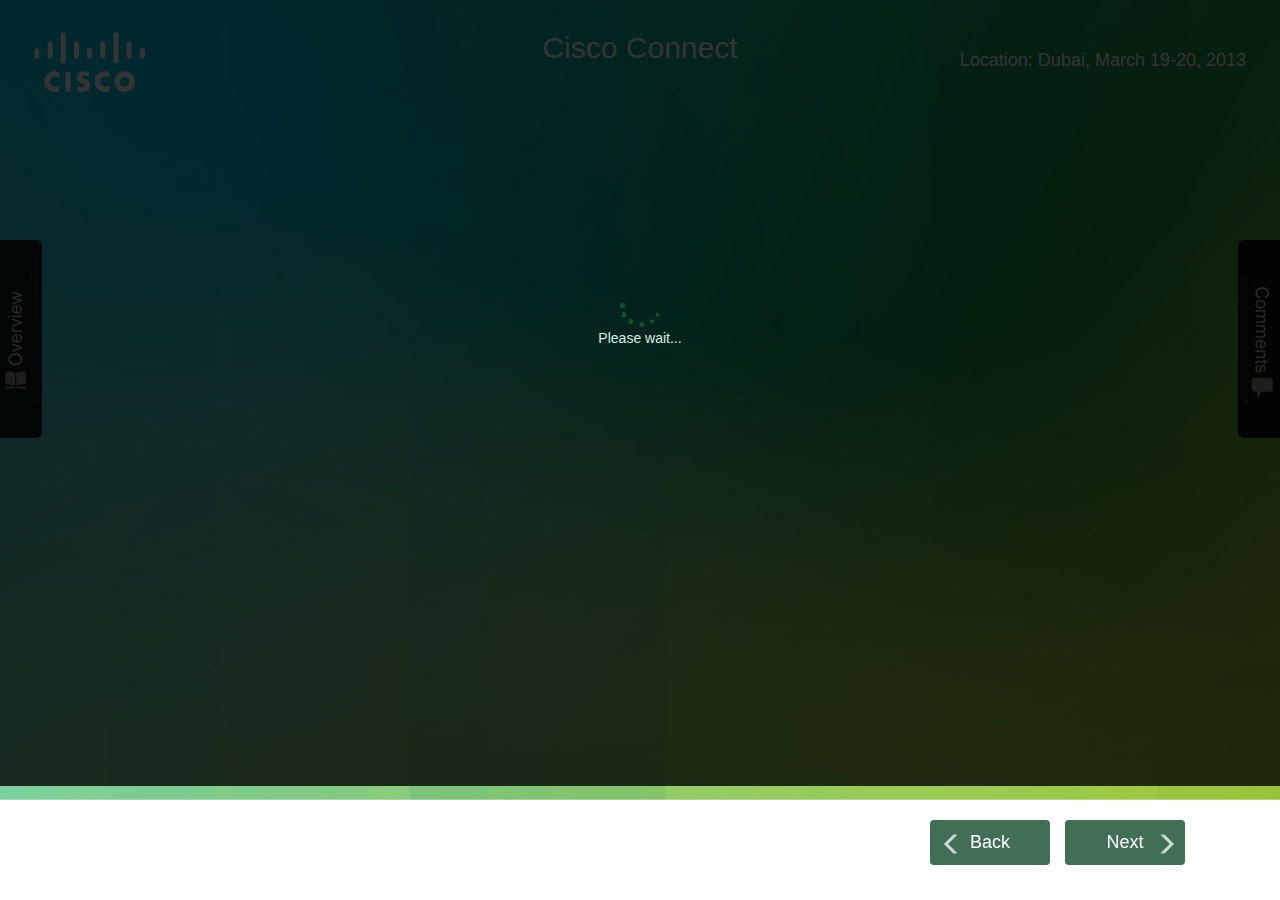
<file: index.html>
<!DOCTYPE html>
<!-- paulirish.com/2008/conditional-stylesheets-vs-css-hacks-answer-neither/ -->
<!--[if lt IE 7]> <html class="no-js lt-ie9 lt-ie8 lt-ie7" lang="en"> <![endif]-->
<!--[if IE 7]>    <html class="no-js lt-ie9 lt-ie8" lang="en"> <![endif]-->
<!--[if IE 8]>    <html class="no-js lt-ie9" lang="en"> <![endif]-->
<!--[if gt IE 8]><!-->
<html class="no-js" lang="en">
<!--<![endif]-->
<head>
    <meta charset="utf-8" />
    <!-- Set the viewport width to device width for mobile -->
    <meta name="viewport" content="width=device-width, initial-scale=1, maximum-scale=1">
    <title>Cisco Connect, Dubai</title>
    <!-- Included CSS Files (Compressed) -->
    <link rel="stylesheet" href="styles/foundation.min.css">
    <link rel="stylesheet" href="styles/base.css">
    <link rel="stylesheet" href="styles/layout.css">
    <link rel="stylesheet" href="styles/jquery.fancybox-1.3.4.css">
    <!-- video css -->
    <link rel="stylesheet" href="styles/video-js.css">
    <!-- close video css -->
    <!--jquery-ui-css-->
    <link rel="stylesheet" type="text/css" href="styles/jquery-ui.css"/>
    <!--close-Jquery-ui-css-->
    <!--jquery-ui-slider-js-->
    
    <script src="phonegap.js"></script>
    <script src="childbrowser.js"></script>

    <!--close-jquery-ui-slider-js-->
    <script src="scripts/libs/jquery-1.7.2.min.js" type="text/javascript"></script>
    <script src="scripts/libs/jquery.ui/jquery-ui-1.9.2.full.js" type="text/javascript"></script>
    <script src="scripts/libs/jquery.ui/jquery.ui.touch-punch.min.js.js" type="text/javascript"></script>
    <script type="text/javascript" src="scripts/libs/jquery.fancybox-1.3.4.pack.js"></script>
    <script type="text/javascript" src="scripts/libs/custom-form-elements.js"></script>
    <!-- video js -->
    <script type="text/javascript" src="scripts/libs/video.js"></script>
    <!-- video js close here -->
    <script type="text/javascript" src="scripts/libs/modernizr.foundation.js"></script>
    <script src="scripts/libs/jquery.mCustomScrollbar.js" type="text/javascript"></script>

    <script src="scripts/libs/jquery.validate.min.js" type="text/javascript"></script>

    <script src="scripts/FilesystemHelper.js" type="text/javascript"></script>
    <script src="scripts/FiletransferHelper.js" type="text/javascript"></script>
    <script src="scripts/DatabaseHelper.js" type="text/javascript"></script>

    <!--Widgets -->
    <script src="controllers/jquery.ui.mainController.js" type="text/javascript"></script>
    <script src="controllers/jquery.ui.masterPage.js" type="text/javascript"></script>
    <script src="controllers/jquery.ui.contact.js" type="text/javascript"></script>
    <script src="controllers/questions/jquery.ui.surveyQuestionBase.js" type="text/javascript"></script>
    <script src="controllers/questions/jquery.ui.multiSelect.js" type="text/javascript"></script>
    <script src="scripts/jquery.ui.panelDraggable.js" type="text/javascript"></script>
    <script src="controllers/questions/jquery.ui.singleSelect.js" type="text/javascript"></script>
    <script src="controllers/questions/jquery.ui.dropDown.js" type="text/javascript"></script>
    <script src="controllers/questions/jquery.ui.textInput.js" type="text/javascript"></script>
    <script src="controllers/questions/jquery.ui.sliderQuestion.js" type="text/javascript"></script>
    <script src="controllers/questions/jquery.ui.order.js" type="text/javascript"></script>
    <script src="controllers/questions/jquery.ui.contingency.js" type="text/javascript"></script>
    <script src="controllers/jquery.ui.quickJump.js" type="text/javascript"></script>
    <script src="controllers/jquery.cisco.comment.js" type="text/javascript"></script>
    <script src="controllers/jquery.cisco.thankYou.js" type="text/javascript"></script>
    <script src="controllers/jquery.cisco.settings.js" type="text/javascript"></script>
    <script src="controllers/jquery.cisco.loading.js" type="text/javascript"></script>
    <script src="controllers/jquery.cisco.responseList.js" type="text/javascript"></script>
    <!--Models -->
    <script src="models/CountryList.js" type="text/javascript"></script>
    <script src="models/Survey.js" type="text/javascript"></script>
    <script src="models/answers.js" type="text/javascript"></script>
    <script type="text/javascript">
    
    	/******* Global Variables*******/
        var filesystemHelper;
        var isPhoneGap = !!(window.PhoneGap || window.cordova);
        var ciscoDeviceId = null;
        var databaseHelper = null;
        
        var loadingWidget = null;
      
        function getBasePath() {
            return "http://" + localStorage.serverIp + "/cisco";
        }

        //var baseServerPath = "http://192.168.1.19/CiscoWebService";
        //var baseServerPath = "http://theneolinx.info/clients/cisco/service";
        //var baseServerPath = "http://faircontrol.fshosting.de/cisco";
        var baseServerPath = getBasePath();
        //var baseServerPath = "http://192.168.1.113/CiscoWebService";
        document.addEventListener("deviceready", function () {
                                 // alert("inside device ready");
            filesystemHelper = new FilesystemHelper();
            ciscoDeviceId = device.uuid.replace(/\-/g, "_");
            //alert(ciscoDeviceId);
            
            databaseHelper = new DatabaseHelper(function () {
                $(".main[data-role='MasterPage']").masterPage();
            });
            
            //alert(filesystemHelper);
            /*if (window.plugins.childBrowser == null) {
                ChildBrowser.install();
            }*/
        }, false);

        $(document).ready(function () {           
            loadingWidget = $("#loadingDiv").loading().data("loading");
            loadingWidget.show();
            if (!isPhoneGap) {
                $(".main[data-role='MasterPage']").masterPage({});
            }
        });
        
    </script>
  
    <!-- IE Fix for HTML5 Tags -->
    <!--[if lt IE 9]>
    <script src="http://html5shiv.googlecode.com/svn/trunk/html5.js"></script>
  <![endif]-->
</head>
<body>
    <div class="container">
        <div class="row">
            <header>
                <div class="cols_l">
                    <figure>
                        <a id="ciscoLogo" href="#" title="Welcome | Cisco Collaboration Analyst and Consultant Summit 2012">
                            <img src="images/cisco-logo.png" alt="site logo" class="scale-with-grid" width="111" height="60"/>
                        </a>
                    </figure>
                </div>
                <div class="middle">
            	    <h1>Cisco Connect</h1>
                </div>
                <div class="cols_r">
            	    <p>Location: Dubai, March 19-20, 2013</p>
                </div>
            </header>
        </div>
        <div data-role="MasterPage" class="main">
            <div id="dynamicContent">
            </div>
            <div class="buttonWrap commonBtnWrap">
                <a id="btnBack" class="button back" href="#">Back</a> 
                <a id="btnNext" class="button next"
                    href="#">Next</a>
            </div>
        </div>
    </div>
    <div class="panelDriver">
        <div class="overviewCont">
            <ul data-bind="{context: 'questions'}">
                <li id="quickJump0"><a href="#" class="active" data-events="{click: '_goToContact'}">Contact</a></li>
                <li id="quickJump{path: 'id'}" data-item><a href="#" data-events="{click: '_goToQuestion'}">{path: 'text'}</a></li>
                
            </ul>
            <a href="#" class="leftPanel active_l">&nbsp;</a>
        </div>
    </div>
    <div class="panelDriver">
        <div class="comments">
            <form id="commentForm">
        	    <div class="txt-area">
	                <textarea rows="15" cols="12" name="comment"></textarea>
                </div>
                <div class="commentWrap ui-helper-clearfix">
                    <div class="row1 comtInfo">
                        <div class="child_l left">
                            <label>
                                Assign to:</label>
                            <input type="checkbox" name="assignTo" class="styled">
                        </div>
                        <div class="middleChild left">
                            <select data-bind="{context: 'salesmen'}">
                                <option id="salesman{path: 'id'}" data-item>{path: 'name'}</option>                            
                            </select>
                        </div>
                        <div class="child_r left">
                            <input type="checkbox" name="telemarketingQualification" class="styled">
                            <label>
                                Telemarketing qualification</label>
                        </div>
                    </div>
                    <div class="row2">
                        <div class="control_cols">
                            <input type="text" id="optInEmail" name="email" placeholder="Your Email">
                            <label id="optInError" for="email" generated="true" class="error" style="display:none">Please enter a valid email.</label>
                        </div>
                        <div class="control_cols_xlarge">
                            <input type="checkbox" id="receiveEmail" name="receiveEmail" class="styled">
                            <label>
                                Yes, I would like to receive further information from Cisco per email</label>
                        </div>
                        <div class="control_cols_xlarge">
                            <a href="#" class="okBtn">Ok</a>
                        </div>
                    </div>
                </div>
            </form>
            <a href="#" class="rightPanel active_r">&nbsp;</a>
        </div>
        
    </div>   
    <div id="loadingDiv" class="loadingBg">
    	<div class="loading"></div>
        <div class="loadingText">Please wait...</div>
        <div class="progress"></div>
    </div>
</body>
</html>
</file>
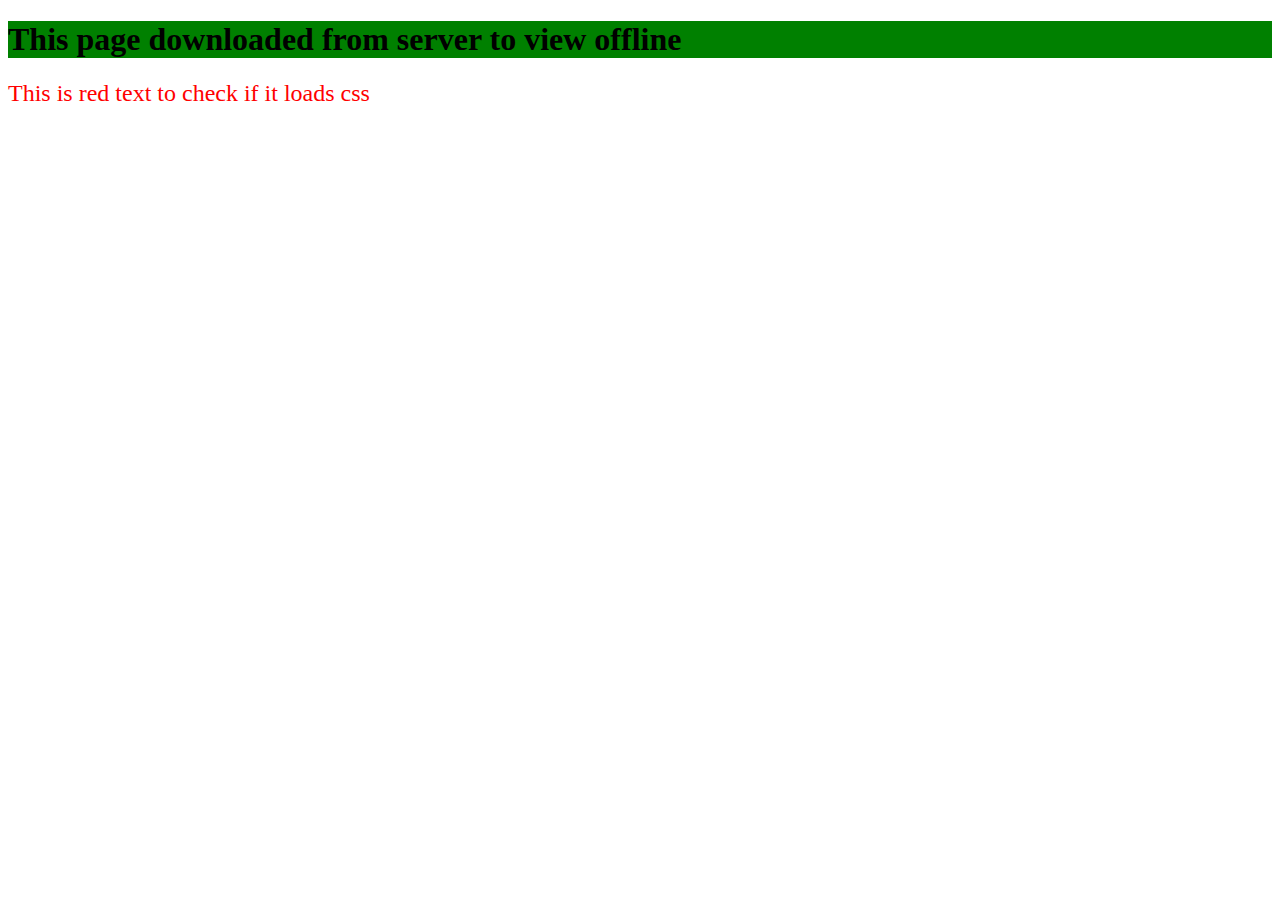
<file: resources/TestOffline.html>
﻿<!DOCTYPE html PUBLIC "-//W3C//DTD XHTML 1.0 Transitional//EN" "http://www.w3.org/TR/xhtml1/DTD/xhtml1-transitional.dtd">

<html xmlns="http://www.w3.org/1999/xhtml">
<head>
    <title>Hello</title>
    <link href="TestOfflineCss.css" rel="stylesheet" type="text/css" />
</head>
<body>
    <h1>This page downloaded from server to view offline</h1>
    <div class="red">This is red text to check if it loads css</div>
</body>
</html>
</file>
<file: styles/base.css>
/* #Typography
================================================== */
	h1, h2, h3, h4, h5, h6 {
		color: #fff;
		font-family: Arial, Helvetica, sans-serif;
		font-weight: normal; }
	h2 { color:#000;}
	h1 a, h2 a, h3 a, h4 a, h5 a, h6 a { font-weight: inherit; }
	h1 { font-size: 30px; line-height: 32px; margin-bottom: 10px;}
	h2 { font-size: 28px; line-height: 30px; margin-bottom: 10px; }
	h3 { font-size: 25px; line-height: 26px; margin-bottom: 8px; }
	h4 { font-size: 21px; line-height: 24px; margin-bottom: 4px; }
	h5 { font-size: 17px; line-height: 21px; }
	h6 { font-size: 14px; line-height: 18px; }
	.subheader { color: #777; }

	p { margin: 0 0 20px 0; color:#fff; line-height:14px; font-size:12px; font-family: Arial, Helvetica, sans-serif;}
	p img { margin: 0; }
	p.lead { font-size: 21px; line-height: 27px; color: #777;  }

	em { font-style: italic; }
	strong { font-weight: bold; color: #6f6f6f; }
	small { font-size: 80%; }


/* #Links
================================================== */
	a, a:visited { color: #fff; text-decoration: none; outline: 0; }
	a:hover, a:focus { color: #fff; }
	p a, p a:visited { line-height: inherit; }


/* #Lists
================================================== */
	ul, ol { margin-bottom: 20px; list-style:none; }
	ul { list-style: none outside; }
	ol { list-style: decimal; }
	ol, ul.square, ul.circle, ul.disc { margin-left: 30px; }
	ul.square { list-style: square outside; }
	ul.circle { list-style: circle outside; }
	ul.disc { list-style: disc outside; }
	ul ul, ul ol,
	ol ol, ol ul { margin: 4px 0 5px 30px; font-size: 90%;  }
	ul ul li, ul ol li,
	ol ol li, ol ul li { margin-bottom: 6px; }
	li { line-height: 18px; margin-bottom: 12px; }
	ul.large li { line-height: 21px; }
	li p { line-height: 20px; }

/* #Images
================================================== */

	img.scale-with-grid {
		max-width: 100%;
		height: auto; }


/* general classes
================================================== */
.container .left{float:left;}
.container .right{float:right;}
.last{margin:0 !important;}

.container .alpha{
	margin-left:0;
}
.container .omega{
	margin-right:0;
}
/* #Buttons
================================================== */

	.button,
	button,
	input[type="submit"],
	input[type="reset"],
	input[type="button"] {
	background-color:#416f56;
	color:#FFF;
	font-size:18px;
	text-align:center;
	display:block;
	width:120px;
	height:45px;
	line-height:45px;
	border:0;
	cursor:pointer;
	-moz-border-radius: 4px;
	-webkit-border-radius: 4px;
	border-radius: 4px;
}
	.button:hover,
	button:hover,
	input[type="submit"]:hover,
	input[type="reset"]:hover,
	input[type="button"]:hover {
		background-color:#c6d2b1;
	}
	/* Fix for odd Mozilla border & padding issues */
	button::-moz-focus-inner,
	input::-moz-focus-inner {
    border: 0;
    padding: 0;
	}


/* #Forms
================================================== */

	form {
		margin-bottom: 20px; }
	fieldset {
		border:0; }
	input[type="text"],
	input[type="password"],
	input[type="email"]
	{
		background:#f4f5f6;
		border:0;
		padding: 7px 15px;
		outline: none;
		font: 18px Arial, sans-serif;
		color: #404040;
		max-width: 100%;
		display: block;
		-moz-border-radius: 4px;
		-webkit-border-radius: 4px;
		border-radius: 4px;
		height:auto;
		box-shadow:none;
		margin-bottom:15px;
	}
	select {
		padding: 4px;
		margin:5px 0; }
	input[type="text"]:focus,
	input[type="password"]:focus,
	input[type="email"]:focus,
	textarea:focus {
 		color: #404040;
	}
	textarea {
		min-height: 60px;
		-webkit-appearance:none;
	 }
	label,
	legend {
		display: block;
		font-weight: bold;
		font-size: 13px;  }
	input[type="checkbox"] {
		display: inline; }
	label span,
	legend span {
		font-weight: normal;
		font-size: 13px;
		color: #444; }

/* #Misc
================================================== */
	.remove-bottom { margin-bottom: 0 !important; }
	.half-bottom { margin-bottom: 10px !important; }
	.add-bottom { margin-bottom: 20px !important; }
</file>
<file: styles/layout.css>
/* Artfully masterminded by ZURB  */

/* -------------------------------------------------- 
   Table of Contents
-----------------------------------------------------
:: Shared Styles
:: Page Name 1
:: Page Name 2
*/


/* -----------------------------------------
   Shared Styles
----------------------------------------- */
body {
	background-image:url(../images/bodyBg.jpg);
	background-repeat:no-repeat;
	background-position:top center;
	background-size:cover;
	width:100%;
	position:relative;
}

@media only screen and (orientation:portrait){
   /* portrait styles here */
   body {
      background-image:url(../images/bodyBgPotrait.jpg);
   }   
}

}
.container {
	overflow:hidden;
}
.r {
	float:right;
	padding:0 0 10px 20px;
}
.main {
	width:800px;
	margin:0 auto;
	max-width:100%;
	/*overflow-y:auto;
	overflow-x:hidden;
	max-height: 460px;*/
}
header {
	margin:32px 0 40px;
}
.cols_l {
	position:absolute;
	top:32px;
	left:34px;
}
.cols_r {
	position:absolute;
	top:53px;
	right:34px;
}
.cols_r p {
	font-size:18px;
}
.middle {
	overflow:hidden;
}
.middle h1 {
	text-align:center;
	margin:0;
}
.control_cols {
	width:auto;
	max-width:100%;
	float:left;
	margin: 0 15px;
}
#entryForm .control_cols_xlarge {
	width:524px;
}
#entryForm .control_cols_smallInput{
	width:232px;
}
#entryForm fieldset.btn {
	margin-bottom:0;
	overflow:hidden;
}
div.buttonWrap {
	margin:20px 0 0;
	float:right;
}
#entryForm fieldset div.buttonWrap input,
div.buttonWrap a  {
	float:left;
	margin:0 0 0 15px;
}
#entryForm fieldset div.buttonWrap input.back, .back {
	background-image:url(../images/prev-arrow.png);
	background-repeat:no-repeat;
	background-position:14px 14px;
}
#entryForm fieldset div.buttonWrap input.back:hover, .back:hover {
	background-position:14px 14px;
}
#entryForm fieldset div.buttonWrap input.next, .next {
	background-image:url(../images/next-arrow.png);
	background-repeat:no-repeat;
	background-position:95px 14px;
}
#entryForm fieldset div.buttonWrap input.next:hover, .next:hover {
	background-position:95px 14px;
}
#entryForm fieldset .checkboxes {
	margin:8px 0 20px;
	overflow:hidden;
}
#entryForm fieldset .checkboxes div {
	float:left;
	margin:0 7px 0 0;
}
.checkbox {
	background:url(../images/checkbox.png) no-repeat 0 0;
	width: 30px;
	height: 30px;
	display: block;
	clear: left;
	float: left;
}

.radio {
	background:url(../images/radioBox.png) no-repeat 0 0;
	width: 30px;
	height: 30px;
	display: block;
	clear: left;
	float: left;
}

#entryForm fieldset label,
.partnerName label,
.productList label {
	font:normal 18px/30px Arial, Helvetica, sans-serif;
	color:#404040;
	float:left;
}
#entryForm fieldset .checkboxes label,
.partnerName label {
	float:none;
	margin:0 0 0 35px;
}
#entryForm .control_cols input[type=text].input-min {
	float:left;
	width:80px;
	margin:0 10px 0 0;
	max-width:100%;
}
#entryForm .control_cols input[type=text].input-medium {
	width:242px;
	max-width:100%;
}

#entryForm .control_cols input[type=tel].input-min {
	float:left;
	width:80px;
	margin:0 10px 0 0;
	max-width:100%;
}

#entryForm .control_cols input[type=tel].input-medium {
	width:242px;
	max-width:100%;
}

#entryForm fieldset label.unikLable {
	margin:2px 5px;
	width:22px;
	text-align:center;
}
.main h2 {
	margin:0 0 38px 15px !important;
}
.main p {
	font:normal 18px/30px Arial, Helvetica, sans-serif;
	color:#404040;
	margin:0;
	padding-left:45px;
}
.common div {
	overflow:hidden;
	padding:8px 0;
}
input.input-medium-size {
	width:308px;
	margin:-8px 0 0 46px;
}
.button {
	font-weight:normal;
	padding:0;
	box-shadow:none;
}

div.commonBtnWrap {
	position:fixed;
	bottom:35px;
	right:95px;
}
.partnerName, .area {
	/*margin:115px auto 0;*/
	overflow:hidden;
}
.partnerName h2 {
	margin:0 0 20px;
	text-align:center;
}
div.checkLeft {
	margin:8px 0 0 85px;
}
div.checkRight {
	margin:8px 0 0;
}
.partnerName div.checkLeft label,
.partnerName div.checkRight label,
.wrapCol div label {
	margin-left:45px;
}
.wrapCol {
	margin:10px auto 0;
	/* width:510px; */
	width:740px;
}
.wrapCol div {
	margin-bottom:18px;
}
.wrapCol div input[type=text] {
	margin:0;
}
/*.area h2 {
	margin:0 0 0 180px;
	text-align:left;
}*/
.productList h2 {
	margin-bottom:50px;
}
.productList {
	width:880px;
	margin:0 auto;
}
.productList .twelve {
	padding:0;
}
.productList, .proWrap {
	overflow:hidden;
}
.productList .four div {
	margin-bottom:12px;
	overflow:hidden;
}
.productList .four div label {
	font-size:15px;
	font-weight:bold;
	margin-left:10px;
}
.productList h2 {
	text-align:center;
}
.resources {
	background-color:#132a22;
	padding:15px;
	-moz-border-radius:4px;
	-webkit-border-radius:4px;
	border-radius:4px;
	width:460px;
	margin:20px auto 0;
	display: none;
}
.resources h3 {
	margin:0 0 12px;
	color:#c9c9cb;
	font-size:22px;
}
.resources ul li {
	font:normal 18px/20px Arial, Helvetica, sans-serif;
	margin-bottom:12px;
}
.resources ul li a {
	background:url(../images/icons.jpg) no-repeat 0 0;
	padding:0 0 0 30px;
	color:#FFF;
}
.resources ul {
	margin:0;
}
.resources ul li a.vids {
	background-position:0 0;
}
.resources ul li a.pdf {
	background-position:0 -24px
}
.resources ul li a.switch {
	background-position:0 -51px
}
/* -----------------------------------------
   Panel Driver
----------------------------------------- */
.panelDriver a.leftPanel {
	background:url(../images/panel.png) no-repeat 0 0;
	height:198px;
	width:42px;
}
.panelDriver a.leftPanel {
	background-position:0 0;
	position:absolute;
	left:0;
	top:120px;
}
.panelDriver a.rightPanel {
	background:url(../images/panel.png) no-repeat 0 -198px;
	position:absolute;
	height:198px;
	width:42px;
	right:0;
	top:120px;
}
.panelDriver a.active_l {
	left:650px;
}
.panelDriver a.active_r {
	right:650px;
}


/* -----------------------------------------
   slideContent
----------------------------------------- */
.overviewCont {
	background:rgba(0, 0, 0, 0.87);
	padding:25px;
	width:650px;
	-moz-border-radius:0 5px 5px 0;
	-webkit-border-radius:0 5px 5px 0;
	border-radius:0 5px 5px 0;
	position: fixed;
	top: 120px;
	left:-650px;
	z-index:1000;
	min-height:450px;
}
.overviewCont ul {
	margin:0;
	overflow-y:auto;
	overflow-x:hidden;
	height:442px;
}
.overviewCont ul li {
	font:normal 15px/18px Arial, Helvetica, sans-serif;
	margin-bottom:20px;
	padding:0 0 0 20px;
}
.overviewCont ul li a {
	color:#f5f5f5;
}
.overviewCont ul li a.active {
	background:url(../images/success-check.png) no-repeat left center;
	color:#8fc13d;
	padding:0 0 0 20px;
	position:relative;
	left:-20px;
}
/* -------------------------------------
 comments
-------------------------------------- */
.comments {
	background:rgba(0, 0, 0, 0.87);
	padding:25px;
	width:650px;
	-moz-border-radius:5px 0 0 5px;
	-webkit-border-radius:5px 0 0 5px;
	border-radius:5px 0 0 5px;
	position: fixed;
	top: 120px;
	right:-650px;
	z-index:1000;
	min-height:450px;
}
.contentDetails, .partnerDetails {
	height:460px;
	width:785px;
	overflow:auto;
}
.partnerDetails {
	height:240px;
}
/*--------------------------------
comment info 
------------------------------- */
.comtInfo {
	overflow:hidden;
	border-bottom:1px solid #414342;
	margin-bottom:10px;
	padding-bottom:6px;
}
.comtInfo label,
.row2 .control_cols_xlarge label {
	color:#b1b3b0;
	float:left;
	line-height:30px;
}
.child_l {
	width:110px;
}
.child_l label {
	margin:0 10px 0 0;
}
.child_l span.checkbox {
	clear:none;
}
.middleChild {
	width:250px;
}
.middleChild select {
	width:100%;
	height:30px;
	margin:0;
}
.child_r {
	margin-left:20px;
}
.child_r label {
	margin-left:10px;
}
.row2 .control_cols {
	margin-left:110px;
	width:300px;
}
.row2 .control_cols input[type=text] {
	background:#bec0bd;
	padding:5px 8px;
	width:100%;
	margin:0 0 8px;
}
.row2 .control_cols_xlarge {
	margin-left:110px;
	clear:both;
}
.row2 .control_cols_xlarge label {
	margin-left:10px;
}
.okBtn {
	background:#88192c;
	float:left;
	color:#fff;
	font-size:16px;
	height:30px;
	line-height:30px;
	text-align:center;
	width:83px;
	-moz-border-radius:5px;
	-webkit-border-radius:5px;
	border-radius:5px;
	margin:10px 0 0 130px;
}

#dynamicContent
{
    
	/*height:440px;*/
}

 #transitionHolder {
	overflow-x: hidden;
    overflow-y: auto;
	height:440px !important;
} 

/*----------new css---*/
.mrgTopLeft {
	margin:10px 0 0 190px; 
}

.decimal ul li {
	list-style:none;
	background:#0A1608;
	height:40px;
	line-height:40px;
	text-indent:18px;
	-moz-border-radius:5px;
	-webkit-border-radius:5px;
	border-radius:5px;
	-moz-opacity:0.7;
	-webkit-opacity:0.7;
	opacity:0.7;
	color:#8E9093;
	margin-bottom:5px !important;
	font-size:18px;
}

.select{
	background:#f4f5f6;
	margin-top: 0;
		border:0;
		padding: 7px 15px !important;
		outline: none;
		font: 18px Arial, sans-serif;
		color: #a9a9a9;
		max-width: 100%;
		display: block;
		-moz-border-radius: 4px;
		-webkit-border-radius: 4px;
		border-radius: 4px;
		height:37px;
		box-shadow:none;
		margin-bottom:15px;
}

.dropDownQuestion
{
    left:200px;
}

.option {
	height:22px;
}

.wrapCol div {
	float:left;
	width:350px; /*----------width change--------*/
}

.uiSliderWidth {
	width:530px;
	margin:10px auto;
}

.sliderHeight {
	height:10px !important;
}

.orderSn {
	margin:0 10px 0 0;
}

.tableBg {
	background:url(../images/tableBg.png) repeat;
	padding:10px;
	border:none;
	color:#404040 !important;
	font-size:18px;
	
}
.tableBg tr td {font-size:18px !important;}

.tableBg td { line-height:30px !important;}

.textIndent { text-indent:-40px; width:85px;}

.textArea {
	position:relative;
	width:250px !important;
	background:none !important;
	border-bottom:1px solid #5C685A !important;
	border-radius:0 !important;
	padding:0 !important;
	bottom:2px;
	left:50px;
	color:#5C685A !important;
	box-shadow:none !important;
}
.textArea:focus {
	color:#404040 !important;
	border-bottom:1px solid #212121 !important;
}
.textArea1 {
	position:relative;
	width:250px !important;
	background:none !important;
	border-bottom:1px solid #212121 !important;
	border-radius:0 !important;
	padding:0 !important;
	bottom:2px;
	left:0;
}

.scrollCnt {
	overflow-y:auto;
	overflow-x:hidden;
}

.restart {
	margin:15px 0 0 15px;
}

.download {
	width:285px !important;
	text-align:left !important;
}

.downloadImg {
	position:relative; top:10px; right:20px; margin-left:50px;
	margin-top:-10px;
}

/*---loading--*/

.loadingBg {
	width:100%;
	height:786px;
	position:absolute;
	background:#000;
	top:0;
	left:auto;
	z-index:1100;
	text-align:center;
	padding-top:280px;
	opacity:0.8;
	 color:#fff;
	 display: none;
	 
}
.loading {
	background:url(../images/loading.gif) center center no-repeat;
	width:51px; height:51px;
	display:block;
	position:relative;
	margin:auto;
}
form#entryForm {
	margin:0;
}
span.button a {
	padding:12px 28px 12px 10px;
}
a.expandCmt {
	background:url(../images/aero-right.png) no-repeat center right;
}
a.collapseCmt {
	background:url(../images/aero-left.png) no-repeat center right;
}
span.button {
	text-align:left;
}
a#captureCard {
	float:left;
	margin:10px 10px 0 0;
}
@media (max-width: 1280px) and (min-width: 800px) and (orientation: landscape) {
	body {
		background-image:url(../images/bodyBg.jpg);
		background-size:1280px 800px;
		background-repeat:no-repeat;
		background-position:top center;
		width:100%;
		position:relative;
	}
	#entryForm fieldset .checkboxes label, .partnerName label {
		margin-left:33px;
	}
	#entryForm .control_cols input[type="text"].input-medium {
		width:243px;
	}
	.comments textarea {
		width:600px;
		height:269px;
	}
	.comments textarea:focus {
		width:600px;
		height:269px;
		position:fixed;
		margin-right:0;
	}
	 #transitionHolder {
		 height:490px !important;
	 }
}
.error label, label.error {
	color:#c40606 !important;
	font-size: 12px !important;
	position: relative;
	top: -18px;
	margin-bottom: -15px;
}

.btn-margin-left {
	margin-left: 0;
}

.aero {
	position: relative;
	top: 15px; right: 5px;
}

.comm-background {
	background: url(../images/tableBg.png) repeat;
	padding:5px 10px;
	margin-right: 20px;
	border-radius: 4px;
}

.comm-background-padding {
	padding: 10px !important;
}
/*----------------------------
------------------------------*/
.ui-autocomplete.ui-widget-content a {
    color:#fff;
}
.ui-autocomplete {
    height:200px;
    overflow-y:scroll;
}
</file>
<file: styles/video-js.css>
.video-js{background-color:#000;position:relative;padding:0;font-size:10px;vertical-align:middle}.video-js .vjs-tech{position:absolute;top:0;left:0;width:100%;height:100%}.video-js:-moz-full-screen{position:absolute}body.vjs-full-window{padding:0;margin:0;height:100%;overflow-y:auto}.video-js.vjs-fullscreen{position:fixed;overflow:hidden;z-index:1000;left:0;top:0;bottom:0;right:0;width:100%!important;height:100%!important;_position:absolute}.video-js:-webkit-full-screen{width:100%!important;height:100%!important}.vjs-poster{margin:0 auto;padding:0;cursor:pointer;position:relative;width:100%;max-height:100%}.video-js .vjs-text-track-display{text-align:center;position:absolute;bottom:4em;left:1em;right:1em;font-family:"Helvetica Neue",Helvetica,Arial,sans-serif}.video-js .vjs-text-track{display:none;color:#fff;font-size:1.4em;text-align:center;margin-bottom:.1em;background:#000;background:rgba(0,0,0,0.50)}.video-js .vjs-subtitles{color:#fff}.video-js .vjs-captions{color:#fc6}.vjs-tt-cue{display:block}.vjs-fade-in{visibility:visible!important;opacity:1!important;-webkit-transition:visibility 0s linear 0s,opacity .3s linear;-moz-transition:visibility 0s linear 0s,opacity .3s linear;-ms-transition:visibility 0s linear 0s,opacity .3s linear;-o-transition:visibility 0s linear 0s,opacity .3s linear;transition:visibility 0s linear 0s,opacity .3s linear}.vjs-fade-out{visibility:hidden!important;opacity:0!important;-webkit-transition:visibility 0s linear 1.5s,opacity 1.5s linear;-moz-transition:visibility 0s linear 1.5s,opacity 1.5s linear;-ms-transition:visibility 0s linear 1.5s,opacity 1.5s linear;-o-transition:visibility 0s linear 1.5s,opacity 1.5s linear;transition:visibility 0s linear 1.5s,opacity 1.5s linear}.vjs-default-skin .vjs-controls{position:absolute;bottom:0;left:0;right:0;margin:0;padding:0;height:2.6em;color:#fff;border-top:1px solid #404040;background:#242424;background:-moz-linear-gradient(top,#242424 50%,#1f1f1f 50%,#171717 100%);background:-webkit-gradient(linear,0% 0,0% 100%,color-stop(50%,#242424),color-stop(50%,#1f1f1f),color-stop(100%,#171717));background:-webkit-linear-gradient(top,#242424 50%,#1f1f1f 50%,#171717 100%);background:-o-linear-gradient(top,#242424 50%,#1f1f1f 50%,#171717 100%);background:-ms-linear-gradient(top,#242424 50%,#1f1f1f 50%,#171717 100%);background:linear-gradient(top,#242424 50%,#1f1f1f 50%,#171717 100%);visibility:hidden;opacity:0}.vjs-default-skin .vjs-control{position:relative;float:left;text-align:center;margin:0;padding:0;height:2.6em;width:2.6em}.vjs-default-skin .vjs-control:focus{outline:0}.vjs-default-skin .vjs-control-text{border:0;clip:rect(0 0 0 0);height:1px;margin:-1px;overflow:hidden;padding:0;position:absolute;width:1px}.vjs-default-skin .vjs-play-control{width:5em;cursor:pointer!important}.vjs-default-skin.vjs-paused .vjs-play-control div{width:15px;height:17px;background:url('video-js.png');margin:.5em auto 0}.vjs-default-skin.vjs-playing .vjs-play-control div{width:15px;height:17px;background:url('video-js.png') -25px 0;margin:.5em auto 0}.vjs-default-skin .vjs-rewind-control{width:5em;cursor:pointer!important}.vjs-default-skin .vjs-rewind-control div{width:19px;height:16px;background:url('video-js.png');margin:.5em auto 0}.vjs-default-skin .vjs-mute-control{width:3.8em;cursor:pointer!important;float:right}.vjs-default-skin .vjs-mute-control div{width:22px;height:16px;background:url('video-js.png') -75px -25px;margin:.5em auto 0}.vjs-default-skin .vjs-mute-control.vjs-vol-0 div{background:url('video-js.png') 0 -25px}.vjs-default-skin .vjs-mute-control.vjs-vol-1 div{background:url('video-js.png') -25px -25px}.vjs-default-skin .vjs-mute-control.vjs-vol-2 div{background:url('video-js.png') -50px -25px}.vjs-default-skin .vjs-volume-control{width:5em;float:right}.vjs-default-skin .vjs-volume-bar{position:relative;width:5em;height:.6em;margin:1em auto 0;cursor:pointer!important;-moz-border-radius:.3em;-webkit-border-radius:.3em;border-radius:.3em;background:#666;background:-moz-linear-gradient(top,#333,#666);background:-webkit-gradient(linear,0% 0,0% 100%,from(#333),to(#666));background:-webkit-linear-gradient(top,#333,#666);background:-o-linear-gradient(top,#333,#666);background:-ms-linear-gradient(top,#333,#666);background:linear-gradient(top,#333,#666)}.vjs-default-skin .vjs-volume-level{position:absolute;top:0;left:0;height:.6em;-moz-border-radius:.3em;-webkit-border-radius:.3em;border-radius:.3em;background:#fff;background:-moz-linear-gradient(top,#fff,#ccc);background:-webkit-gradient(linear,0% 0,0% 100%,from(#fff),to(#ccc));background:-webkit-linear-gradient(top,#fff,#ccc);background:-o-linear-gradient(top,#fff,#ccc);background:-ms-linear-gradient(top,#fff,#ccc);background:linear-gradient(top,#fff,#ccc)}.vjs-default-skin .vjs-volume-handle{position:absolute;top:-0.2em;width:.8em;height:.8em;background:#ccc;left:0;border:1px solid #fff;-moz-border-radius:.6em;-webkit-border-radius:.6em;border-radius:.6em}.vjs-default-skin div.vjs-progress-control{position:absolute;left:4.8em;right:4.8em;height:1.0em;width:auto;top:-1.3em;border-bottom:1px solid #1f1f1f;border-top:1px solid #222;background:#333;background:-moz-linear-gradient(top,#222,#333);background:-webkit-gradient(linear,0% 0,0% 100%,from(#222),to(#333));background:-webkit-linear-gradient(top,#222,#333);background:-o-linear-gradient(top,#333,#222);background:-ms-linear-gradient(top,#333,#222);background:linear-gradient(top,#333,#222)}.vjs-default-skin .vjs-progress-holder{position:relative;cursor:pointer!important;padding:0;margin:0;height:1.0em;-moz-border-radius:.6em;-webkit-border-radius:.6em;border-radius:.6em;background:#111;background:-moz-linear-gradient(top,#111,#262626);background:-webkit-gradient(linear,0% 0,0% 100%,from(#111),to(#262626));background:-webkit-linear-gradient(top,#111,#262626);background:-o-linear-gradient(top,#111,#262626);background:-ms-linear-gradient(top,#111,#262626);background:linear-gradient(top,#111,#262626)}.vjs-default-skin .vjs-progress-holder .vjs-play-progress,.vjs-default-skin .vjs-progress-holder .vjs-load-progress{position:absolute;display:block;height:1.0em;margin:0;padding:0;left:0;top:0;-moz-border-radius:.6em;-webkit-border-radius:.6em;border-radius:.6em}.vjs-default-skin .vjs-play-progress{background:#fff;background:-moz-linear-gradient(top,#fff 0,#d6d6d6 50%,#fff 100%);background:-webkit-gradient(linear,0% 0,0% 100%,color-stop(0%,#fff),color-stop(50%,#d6d6d6),color-stop(100%,#fff));background:-webkit-linear-gradient(top,#fff 0,#d6d6d6 50%,#fff 100%);background:-o-linear-gradient(top,#fff 0,#d6d6d6 50%,#fff 100%);background:-ms-linear-gradient(top,#fff 0,#d6d6d6 50%,#fff 100%);background:linear-gradient(top,#fff 0,#d6d6d6 50%,#fff 100%);background:#efefef;background:-moz-linear-gradient(top,#efefef 0,#f5f5f5 50%,#dbdbdb 50%,#f1f1f1 100%);background:-webkit-gradient(linear,0% 0,0% 100%,color-stop(0%,#efefef),color-stop(50%,#f5f5f5),color-stop(50%,#dbdbdb),color-stop(100%,#f1f1f1));background:-webkit-linear-gradient(top,#efefef 0,#f5f5f5 50%,#dbdbdb 50%,#f1f1f1 100%);background:-o-linear-gradient(top,#efefef 0,#f5f5f5 50%,#dbdbdb 50%,#f1f1f1 100%);background:-ms-linear-gradient(top,#efefef 0,#f5f5f5 50%,#dbdbdb 50%,#f1f1f1 100%);filter:progid:DXImageTransform.Microsoft.gradient(startColorstr='#efefef',endColorstr='#f1f1f1',GradientType=0);background:linear-gradient(top,#efefef 0,#f5f5f5 50%,#dbdbdb 50%,#f1f1f1 100%)}.vjs-default-skin .vjs-load-progress{opacity:.8;background:#666;background:-moz-linear-gradient(top,#666,#333);background:-webkit-gradient(linear,0% 0,0% 100%,from(#666),to(#333));background:-webkit-linear-gradient(top,#666,#333);background:-o-linear-gradient(top,#666,#333);background:-ms-linear-gradient(top,#666,#333);background:linear-gradient(top,#666,#333)}.vjs-default-skin div.vjs-seek-handle{position:absolute;width:16px;height:16px;margin-top:-0.3em;left:0;top:0;background:url('video-js.png') 0 -50px;-moz-border-radius:.8em;-webkit-border-radius:.8em;border-radius:.8em;-webkit-box-shadow:0 2px 4px 0 #000;-moz-box-shadow:0 2px 4px 0 #000;box-shadow:0 2px 4px 0 #000}.vjs-default-skin .vjs-time-controls{position:absolute;right:0;height:1.0em;width:4.8em;top:-1.3em;border-bottom:1px solid #1f1f1f;border-top:1px solid #222;background-color:#333;font-size:1em;line-height:1.0em;font-weight:normal;font-family:Helvetica,Arial,sans-serif;background:#333;background:-moz-linear-gradient(top,#222,#333);background:-webkit-gradient(linear,0% 0,0% 100%,from(#222),to(#333));background:-webkit-linear-gradient(top,#222,#333);background:-o-linear-gradient(top,#333,#222);background:-ms-linear-gradient(top,#333,#222);background:linear-gradient(top,#333,#222)}.vjs-default-skin .vjs-current-time{left:0}.vjs-default-skin .vjs-duration{right:0;display:none}.vjs-default-skin .vjs-remaining-time{right:0}.vjs-time-divider{display:none}.vjs-default-skin .vjs-time-control{font-size:1em;line-height:1;font-weight:normal;font-family:Helvetica,Arial,sans-serif}.vjs-default-skin .vjs-time-control span{line-height:25px}.vjs-secondary-controls{float:right}.vjs-default-skin .vjs-fullscreen-control{width:3.8em;cursor:pointer!important;float:right}.vjs-default-skin .vjs-fullscreen-control div{width:16px;height:16px;background:url('video-js.png') -50px 0;margin:.5em auto 0}.vjs-default-skin.vjs-fullscreen .vjs-fullscreen-control div{background:url('video-js.png') -75px 0}.vjs-default-skin .vjs-big-play-button{display:block;z-index:2;position:absolute;top:50%;left:50%;width:8.0em;height:8.0em;margin:-42px 0 0 -42px;text-align:center;vertical-align:center;cursor:pointer!important;border:.2em solid #fff;opacity:.95;-webkit-border-radius:25px;-moz-border-radius:25px;border-radius:25px;background:#454545;background:-moz-linear-gradient(top,#454545 0,#232323 50%,#161616 50%,#3f3f3f 100%);background:-webkit-gradient(linear,0% 0,0% 100%,color-stop(0%,#454545),color-stop(50%,#232323),color-stop(50%,#161616),color-stop(100%,#3f3f3f));background:-webkit-linear-gradient(top,#454545 0,#232323 50%,#161616 50%,#3f3f3f 100%);background:-o-linear-gradient(top,#454545 0,#232323 50%,#161616 50%,#3f3f3f 100%);background:-ms-linear-gradient(top,#454545 0,#232323 50%,#161616 50%,#3f3f3f 100%);filter:progid:DXImageTransform.Microsoft.gradient(startColorstr='#454545',endColorstr='#3f3f3f',GradientType=0);background:linear-gradient(top,#454545 0,#232323 50%,#161616 50%,#3f3f3f 100%);-webkit-box-shadow:4px 4px 8px #000;-moz-box-shadow:4px 4px 8px #000;box-shadow:4px 4px 8px #000}.vjs-default-skin div.vjs-big-play-button:hover{-webkit-box-shadow:0 0 80px #fff;-moz-box-shadow:0 0 80px #fff;box-shadow:0 0 80px #fff}.vjs-default-skin div.vjs-big-play-button span{position:absolute;top:50%;left:50%;display:block;width:35px;height:42px;margin:-20px 0 0 -15px;background:url('video-js.png') -100px 0}.vjs-loading-spinner{display:none;position:absolute;top:50%;left:50%;width:55px;height:55px;margin:-28px 0 0 -28px;-webkit-animation-name:rotatethis;-webkit-animation-duration:1s;-webkit-animation-iteration-count:infinite;-webkit-animation-timing-function:linear;-moz-animation-name:rotatethis;-moz-animation-duration:1s;-moz-animation-iteration-count:infinite;-moz-animation-timing-function:linear}@-webkit-keyframes rotatethis{0%{-webkit-transform:scale(0.6) rotate(0deg)}12.5%{-webkit-transform:scale(0.6) rotate(0deg)}12.51%{-webkit-transform:scale(0.6) rotate(45deg)}25%{-webkit-transform:scale(0.6) rotate(45deg)}25.01%{-webkit-transform:scale(0.6) rotate(90deg)}37.5%{-webkit-transform:scale(0.6) rotate(90deg)}37.51%{-webkit-transform:scale(0.6) rotate(135deg)}50%{-webkit-transform:scale(0.6) rotate(135deg)}50.01%{-webkit-transform:scale(0.6) rotate(180deg)}62.5%{-webkit-transform:scale(0.6) rotate(180deg)}62.51%{-webkit-transform:scale(0.6) rotate(225deg)}75%{-webkit-transform:scale(0.6) rotate(225deg)}75.01%{-webkit-transform:scale(0.6) rotate(270deg)}87.5%{-webkit-transform:scale(0.6) rotate(270deg)}87.51%{-webkit-transform:scale(0.6) rotate(315deg)}100%{-webkit-transform:scale(0.6) rotate(315deg)}}@-moz-keyframes rotatethis{0%{-moz-transform:scale(0.6) rotate(0deg)}12.5%{-moz-transform:scale(0.6) rotate(0deg)}12.51%{-moz-transform:scale(0.6) rotate(45deg)}25%{-moz-transform:scale(0.6) rotate(45deg)}25.01%{-moz-transform:scale(0.6) rotate(90deg)}37.5%{-moz-transform:scale(0.6) rotate(90deg)}37.51%{-moz-transform:scale(0.6) rotate(135deg)}50%{-moz-transform:scale(0.6) rotate(135deg)}50.01%{-moz-transform:scale(0.6) rotate(180deg)}62.5%{-moz-transform:scale(0.6) rotate(180deg)}62.51%{-moz-transform:scale(0.6) rotate(225deg)}75%{-moz-transform:scale(0.6) rotate(225deg)}75.01%{-moz-transform:scale(0.6) rotate(270deg)}87.5%{-moz-transform:scale(0.6) rotate(270deg)}87.51%{-moz-transform:scale(0.6) rotate(315deg)}100%{-moz-transform:scale(0.6) rotate(315deg)}}div.vjs-loading-spinner .ball1{opacity:.12;position:absolute;left:20px;top:0;width:13px;height:13px;background:#fff;border-radius:13px;-webkit-border-radius:13px;-moz-border-radius:13px;border:1px solid #ccc}div.vjs-loading-spinner .ball2{opacity:.25;position:absolute;left:34px;top:6px;width:13px;height:13px;background:#fff;border-radius:13px;-webkit-border-radius:13px;-moz-border-radius:13px;border:1px solid #ccc}div.vjs-loading-spinner .ball3{opacity:.37;position:absolute;left:40px;top:20px;width:13px;height:13px;background:#fff;border-radius:13px;-webkit-border-radius:13px;-moz-border-radius:13px;border:1px solid #ccc}div.vjs-loading-spinner .ball4{opacity:.50;position:absolute;left:34px;top:34px;width:13px;height:13px;background:#fff;border-radius:10px;-webkit-border-radius:10px;-moz-border-radius:15px;border:1px solid #ccc}div.vjs-loading-spinner .ball5{opacity:.62;position:absolute;left:20px;top:40px;width:13px;height:13px;background:#fff;border-radius:13px;-webkit-border-radius:13px;-moz-border-radius:13px;border:1px solid #ccc}div.vjs-loading-spinner .ball6{opacity:.75;position:absolute;left:6px;top:34px;width:13px;height:13px;background:#fff;border-radius:13px;-webkit-border-radius:13px;-moz-border-radius:13px;border:1px solid #ccc}div.vjs-loading-spinner .ball7{opacity:.87;position:absolute;left:0;top:20px;width:13px;height:13px;background:#fff;border-radius:13px;-webkit-border-radius:13px;-moz-border-radius:13px;border:1px solid #ccc}div.vjs-loading-spinner .ball8{opacity:1.00;position:absolute;left:6px;top:6px;width:13px;height:13px;background:#fff;border-radius:13px;-webkit-border-radius:13px;-moz-border-radius:13px;border:1px solid #ccc}.vjs-default-skin .vjs-menu-button{float:right;margin:.2em .5em 0 0;padding:0;width:3em;height:2em;cursor:pointer!important;border:1px solid #111;-moz-border-radius:.3em;-webkit-border-radius:.3em;border-radius:.3em;background:#4d4d4d;background:-moz-linear-gradient(top,#4d4d4d 0,#3f3f3f 50%,#333 50%,#252525 100%);background:-webkit-gradient(linear,left top,left bottom,color-stop(0%,#4d4d4d),color-stop(50%,#3f3f3f),color-stop(50%,#333),color-stop(100%,#252525));background:-webkit-linear-gradient(top,#4d4d4d 0,#3f3f3f 50%,#333 50%,#252525 100%);background:-o-linear-gradient(top,#4d4d4d 0,#3f3f3f 50%,#333 50%,#252525 100%);background:-ms-linear-gradient(top,#4d4d4d 0,#3f3f3f 50%,#333 50%,#252525 100%);background:linear-gradient(top,#4d4d4d 0,#3f3f3f 50%,#333 50%,#252525 100%)}.vjs-default-skin .vjs-menu-button div{background:url('video-js.png') 0 -75px no-repeat;width:16px;height:16px;margin:.2em auto 0;padding:0}.vjs-default-skin .vjs-menu-button ul{display:none;opacity:.8;padding:0;margin:0;position:absolute;width:10em;bottom:2em;max-height:15em;left:-3.5em;background-color:#111;border:2px solid #333;-moz-border-radius:.7em;-webkit-border-radius:1em;border-radius:.5em;-webkit-box-shadow:0 2px 4px 0 #000;-moz-box-shadow:0 2px 4px 0 #000;box-shadow:0 2px 4px 0 #000;overflow:auto}.vjs-default-skin .vjs-menu-button:focus ul,.vjs-default-skin .vjs-menu-button:hover ul{display:block;list-style:none}.vjs-default-skin .vjs-menu-button ul li{list-style:none;margin:0;padding:.3em 0 .3em 20px;line-height:1.4em;font-size:1.2em;font-family:"Helvetica Neue",Helvetica,Arial,sans-serif;text-align:left}.vjs-default-skin .vjs-menu-button ul li.vjs-selected{text-decoration:underline;background:url('video-js.png') -125px -50px no-repeat}.vjs-default-skin .vjs-menu-button ul li:focus,.vjs-default-skin .vjs-menu-button ul li:hover,.vjs-default-skin .vjs-menu-button ul li.vjs-selected:focus,.vjs-default-skin .vjs-menu-button ul li.vjs-selected:hover{background-color:#ccc;color:#111;outline:0}.vjs-default-skin .vjs-menu-button ul li.vjs-menu-title{text-align:center;text-transform:uppercase;font-size:1em;line-height:2em;padding:0;margin:0 0 .3em 0;color:#fff;font-weight:bold;cursor:default;background:#4d4d4d;background:-moz-linear-gradient(top,#4d4d4d 0,#3f3f3f 50%,#333 50%,#252525 100%);background:-webkit-gradient(linear,left top,left bottom,color-stop(0%,#4d4d4d),color-stop(50%,#3f3f3f),color-stop(50%,#333),color-stop(100%,#252525));background:-webkit-linear-gradient(top,#4d4d4d 0,#3f3f3f 50%,#333 50%,#252525 100%);background:-o-linear-gradient(top,#4d4d4d 0,#3f3f3f 50%,#333 50%,#252525 100%);background:-ms-linear-gradient(top,#4d4d4d 0,#3f3f3f 50%,#333 50%,#252525 100%);background:linear-gradient(top,#4d4d4d 0,#3f3f3f 50%,#333 50%,#252525 100%)}.vjs-default-skin .vjs-captions-button div{background-position:-25px -75px}.vjs-default-skin .vjs-chapters-button div{background-position:-100px -75px}.vjs-default-skin .vjs-chapters-button ul{width:20em;left:-8.5em}
</file>
<file: resources/TestOfflineCss.css>
﻿h1
{
    background-color: Green;
}

.red
{
    color: Red;
    font-size: x-large;
}
</file>
